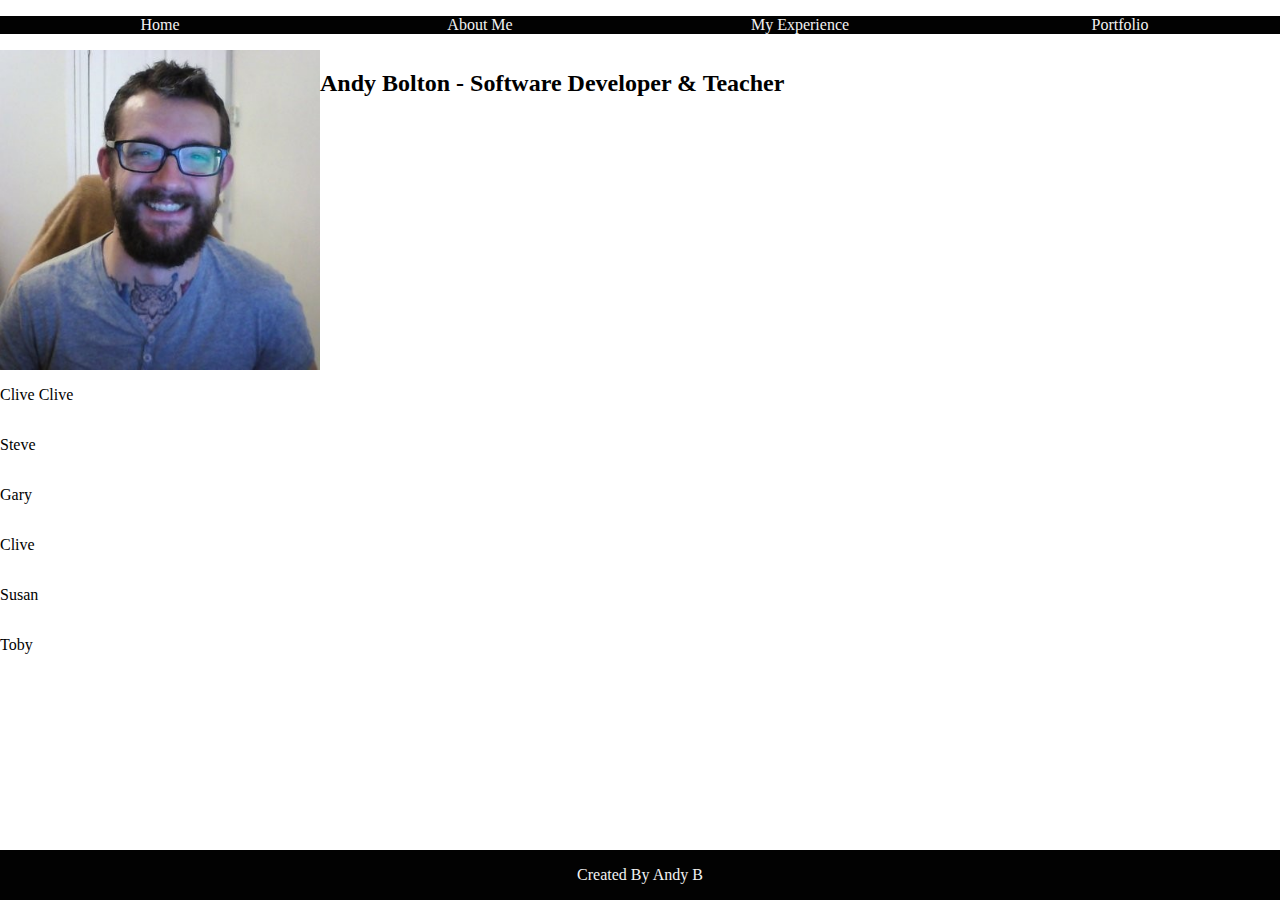
<file: index.html>
<!DOCTYPE html>
<html lang="en">
  <head>
    <meta charset="UTF-8" />
    <meta http-equiv="X-UA-Compatible" content="IE=edge" />
    <meta name="viewport" content="width=device-width, initial-scale=1.0" />
    <link rel="stylesheet" href="style.css" />
    <title>Andy B - Webpage</title>
  </head>
  <body>
    <header>
      <nav>
        <ul>
          <li><a href="index.html">Home</a></li>
          <li><a href="aboutMe.html">About Me</a></li>
          <li><a href="experience.html">My Experience</a></li>
          <li><a href="portfolio.html">Portfolio</a></li>
        </ul>
      </nav>
    </header>
    <main>
      <section class="image-name-container">
        <img
          src="assets/Andy.jpeg"
          alt="Male presenting person with glasses and a beard smiling at the camera. This is the author of this website"
        />
        <h2>Andy Bolton - Software Developer & Teacher</h2>
      </section>
    </main>
    <footer>
      <p>Created By Andy B</p>
    </footer>

    <!-- Scripts -->
    <script src="script.js"></script>
  </body>
</html>
</file>
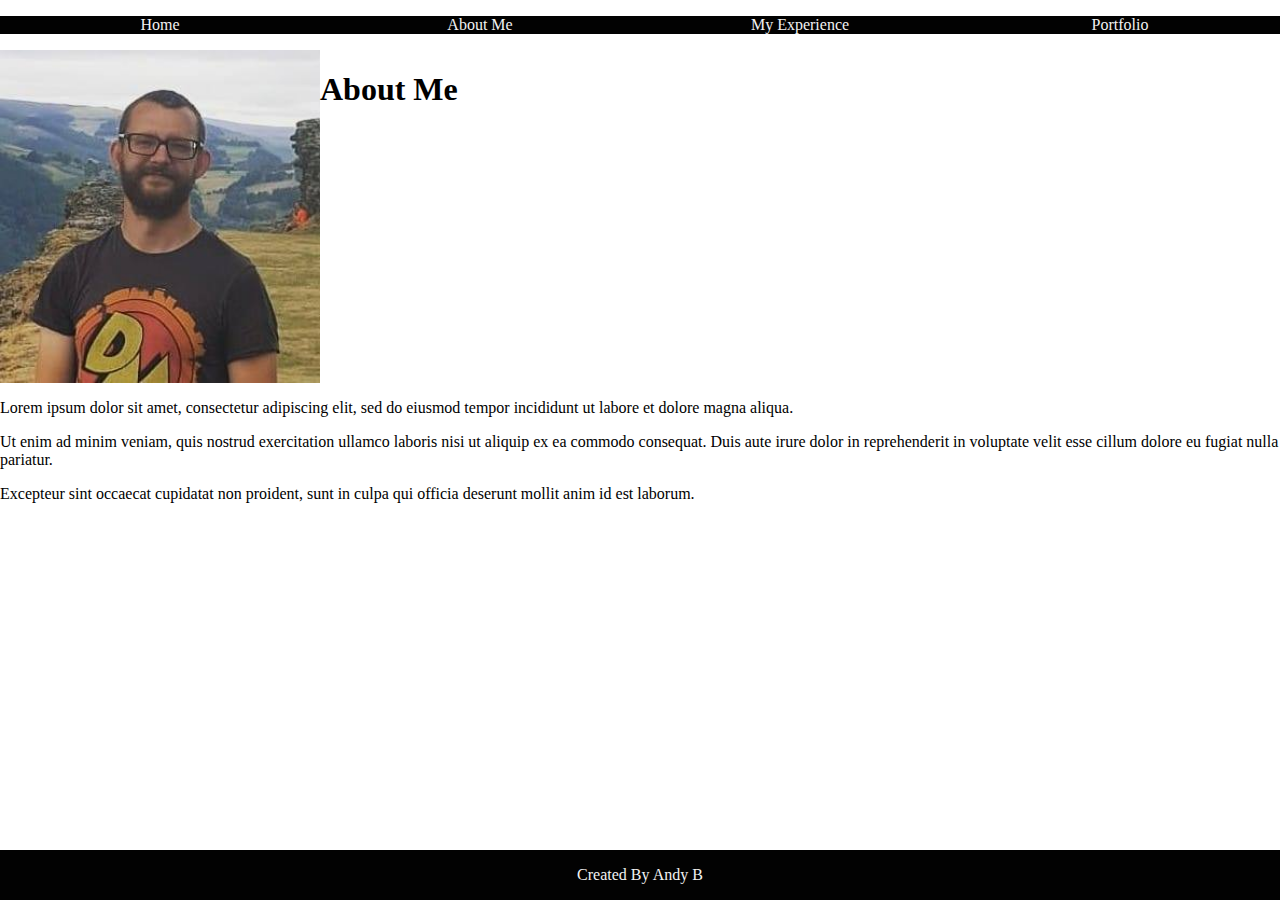
<file: aboutMe.html>
<!DOCTYPE html>
<html lang="en">
  <head>
    <meta charset="UTF-8" />
    <meta http-equiv="X-UA-Compatible" content="IE=edge" />
    <meta name="viewport" content="width=device-width, initial-scale=1.0" />
    <link rel="stylesheet" href="style.css" />
    <title>Andy B - About Me</title>
  </head>
  <body>
    <header>
      <nav>
        <ul>
          <li><a href="index.html">Home</a></li>
          <li><a href="aboutMe.html">About Me</a></li>
          <li><a href="experience.html">My Experience</a></li>
          <li><a href="portfolio.html">Portfolio</a></li>
        </ul>
      </nav>
    </header>
    <main>
      <section class="image-name-container">
        <img
          src="assets/Andy-Mountain.jpg"
          alt="Male presenting person with glasses and beard squinting at camera, they are on a hill top in Wales. This is being used to demonstrate that the author doesn't just sit at a computer"
        />
        <h1>About Me</h1>
      </section>
      <p>
        Lorem ipsum dolor sit amet, consectetur adipiscing elit, sed do eiusmod
        tempor incididunt ut labore et dolore magna aliqua.
      </p>
      <p>
        Ut enim ad minim veniam, quis nostrud exercitation ullamco laboris nisi
        ut aliquip ex ea commodo consequat. Duis aute irure dolor in
        reprehenderit in voluptate velit esse cillum dolore eu fugiat nulla
        pariatur.
      </p>
      <p>
        Excepteur sint occaecat cupidatat non proident, sunt in culpa qui
        officia deserunt mollit anim id est laborum.
      </p>
    </main>
    <footer>
      <p>Created By Andy B</p>
    </footer>
  </body>
</html>
</file>
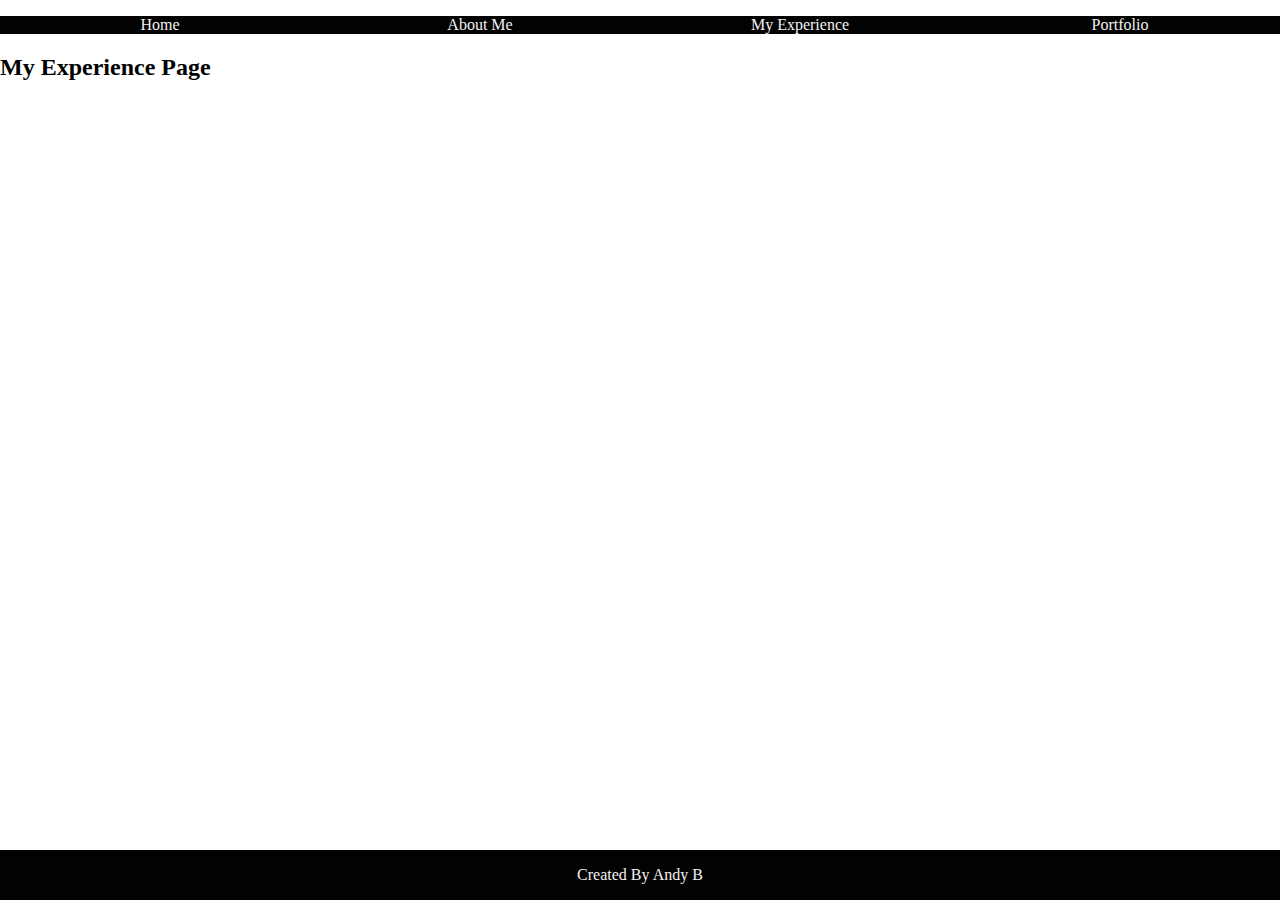
<file: experience.html>
<!DOCTYPE html>
<html lang="en">
  <head>
    <meta charset="UTF-8" />
    <meta http-equiv="X-UA-Compatible" content="IE=edge" />
    <meta name="viewport" content="width=device-width, initial-scale=1.0" />
    <link rel="stylesheet" href="style.css" />
    <title>Andy B - My Experience</title>
  </head>
  <body>
    <header>
      <nav>
        <ul>
          <li><a href="index.html">Home</a></li>
          <li><a href="aboutMe.html">About Me</a></li>
          <li><a href="experience.html">My Experience</a></li>
          <li><a href="portfolio.html">Portfolio</a></li>
        </ul>
      </nav>
    </header>
    <main>
      <aside aria-label="left side bar"></aside>
      <section aria-label="middle bar">
        <h2>My Experience Page</h2>
      </section>
      <aside aria-label="right side bar"></aside>
    </main>
    <footer>
      <p>Created By Andy B</p>
    </footer>
  </body>
</html>
</file>
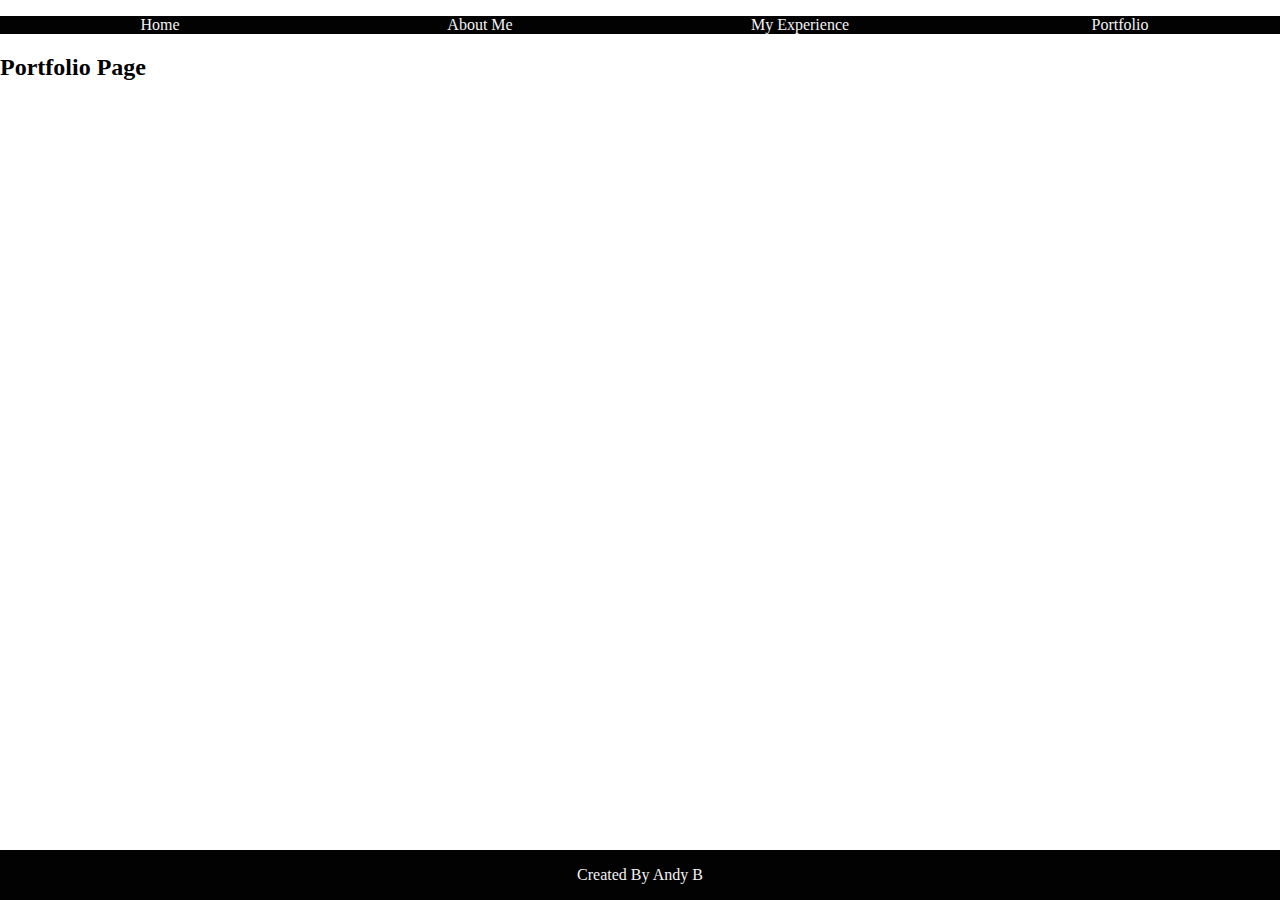
<file: portfolio.html>
<!DOCTYPE html>
<html lang="en">
  <head>
    <meta charset="UTF-8" />
    <meta http-equiv="X-UA-Compatible" content="IE=edge" />
    <meta name="viewport" content="width=device-width, initial-scale=1.0" />
    <link rel="stylesheet" href="style.css" />
    <title>Andy B - Portfolio</title>
  </head>
  <body>
    <header>
      <nav>
        <ul>
          <li><a href="index.html">Home</a></li>
          <li><a href="aboutMe.html">About Me</a></li>
          <li><a href="experience.html">My Experience</a></li>
          <li><a href="portfolio.html">Portfolio</a></li>
        </ul>
      </nav>
    </header>
    <main>
      <aside aria-label="left side bar"></aside>
      <section aria-label="middle bar">
        <h2>Portfolio Page</h2>
      </section>
      <aside aria-label="right side bar"></aside>
    </main>
    <footer>
      <p>Created By Andy B</p>
    </footer>
  </body>
</html>
</file>
<file: style.css>
body {
  padding: 0;
  margin: 0;
}

nav ul {
  display: flex;
  flex-direction: row;
  padding: 0;
  left: 0;
  background-color: #020202;
  width: 100vw;
}

li {
  list-style: none;
  width: 25%;
  text-align: center;
}

a {
  text-decoration: none;
  color: #f2f2f2;
}

.image-name-container {
  display: flex;
  flex-direction: row;
}

.image-name-container img {
  width: 25vw;
}

footer {
  position: fixed;
  bottom: 0;
  left: 0;
  width: 100%;
  text-align: center;
  background-color: #020202;
  color: #f2f2f2;
}

#demo {
  width: 100vw;
}
</file>
